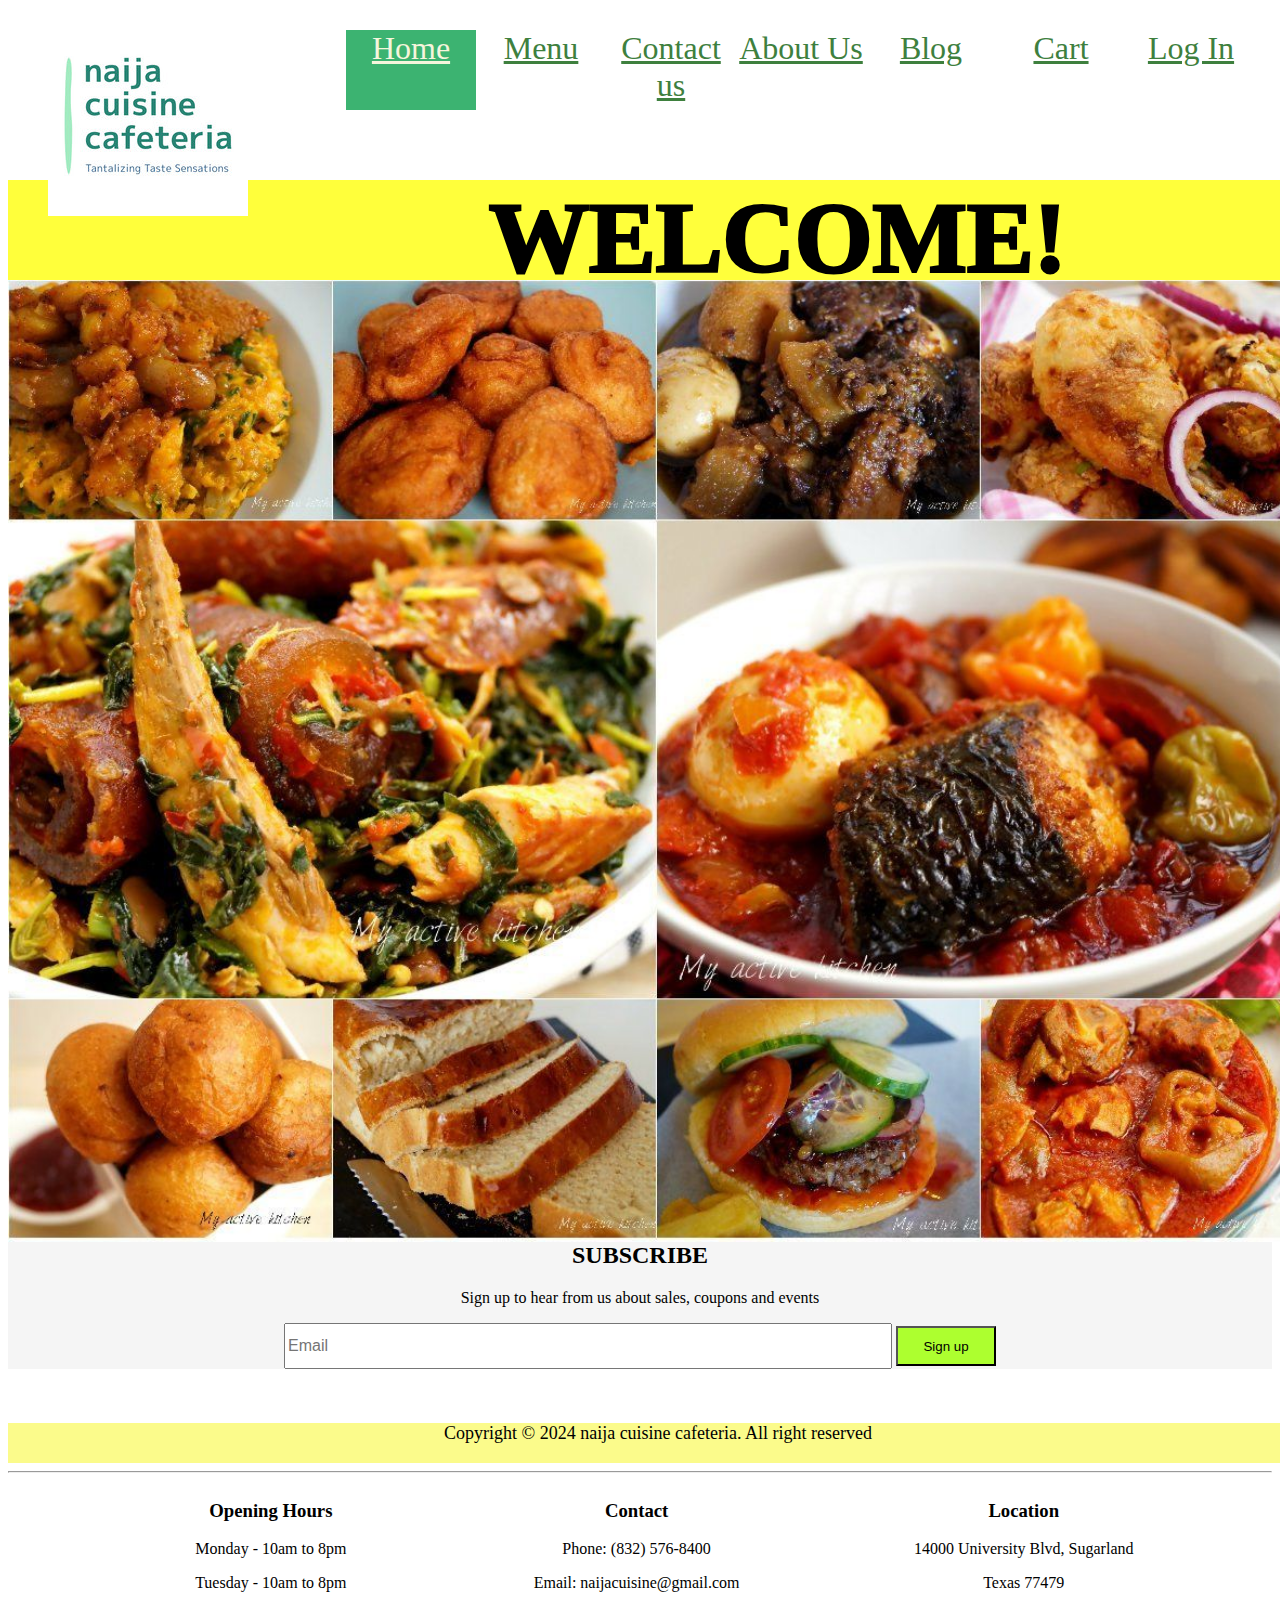
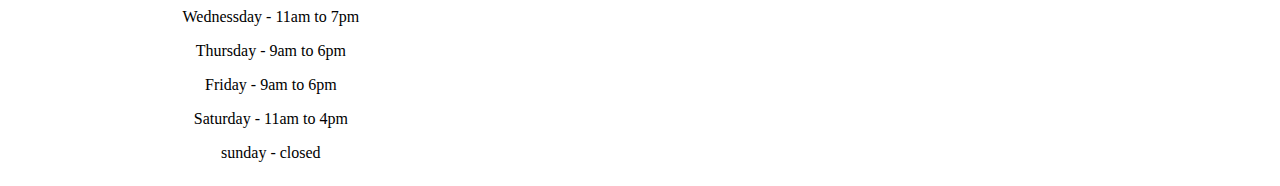
<file: html/Index.html>
<!DOCTYPE html>
<html lang="Eng">
<head>
<meta charset="utf-8">
<meta name="viewport" content="width=device-width initial-scale=1.0">
<title>Main</title>
<link rel="stylesheet" href="../css/style.css">
</head>
<body>
    <header>
    <!--My main page top navigation and cafeteria logo-->
    <div class="no1">
        <nav>
        <figure>
            <img src="../images/Preview.jpg" alt="logo">
         </figure>
        <section class="topnav">
            <a href="Log In.html">Log In</a>
            <a href="Cart.html">Cart</a>
            <a href="Blog.html">Blog</a>
            <a href="About Us.html">About Us</a>
            <a href="Contact.html">Contact us</a>
            <a href="Menu.html">Menu</a>
            <a href="Index.html" class="active" >Home</a>
           
        </section>
        </nav>
    </div>
    </header>
    <!--Cafeteria main page food display and a welcome message-->
    <br><br>
    <section class="welcome" >
        <p>Welcome!</p>
    </section>
    <section class="image-display">
        <img src="../images/group of food.jpg" alt="display">
    </section>
    <br><br>
    <!--Email subscription for coupon and discount-->
    <section>
        <form class="subscribe">
            <h2>SUBSCRIBE</h2>
            <p>Sign up to hear from us about sales, coupons and events</p>
            <input type="email" id="sub" placeholder="Email">
            <button id="sub1" onclick="subscribe()">Sign up</button>
        </form>
        <!--alert message with the use of javascript-->
        <script>
            function subscribe(){
                    alert("Thank you for subscribing!");
                    }
        </script>
    </section>
    <br><br>
    <!--Cafeteria Copyright-->
    <footer>
        <p>Copyright &copy; 2024 naija cuisine cafeteria. All right reserved</p>
    </footer>
    <hr>
    <!--Business operation hours and location-->
    <aside class="operating">
    <section class="hours">
        <h3>Opening Hours</h3>
        <p>Monday - 10am to 8pm</p>
        <p>Tuesday - 10am to 8pm</p>
        <p>Wednessday - 11am to 7pm</p>
        <p>Thursday - 9am to 6pm </p>
        <p>Friday - 9am to 6pm </p>
        <p>Saturday - 11am to 4pm</p>
        <p>sunday - closed</p>
    </section>
    
    <section class="Contact">
        <h3>Contact</h3>
        <p>Phone: (832) 576-8400</p>
        <p>Email: naijacuisine@gmail.com</p>
    </section>
    
    <section class="location">
        <h3>Location</h3>
        <p>14000 University Blvd, Sugarland</p>
        <p>Texas 77479</p>
    </section>
</aside>
   

</body>
</html>
</file>
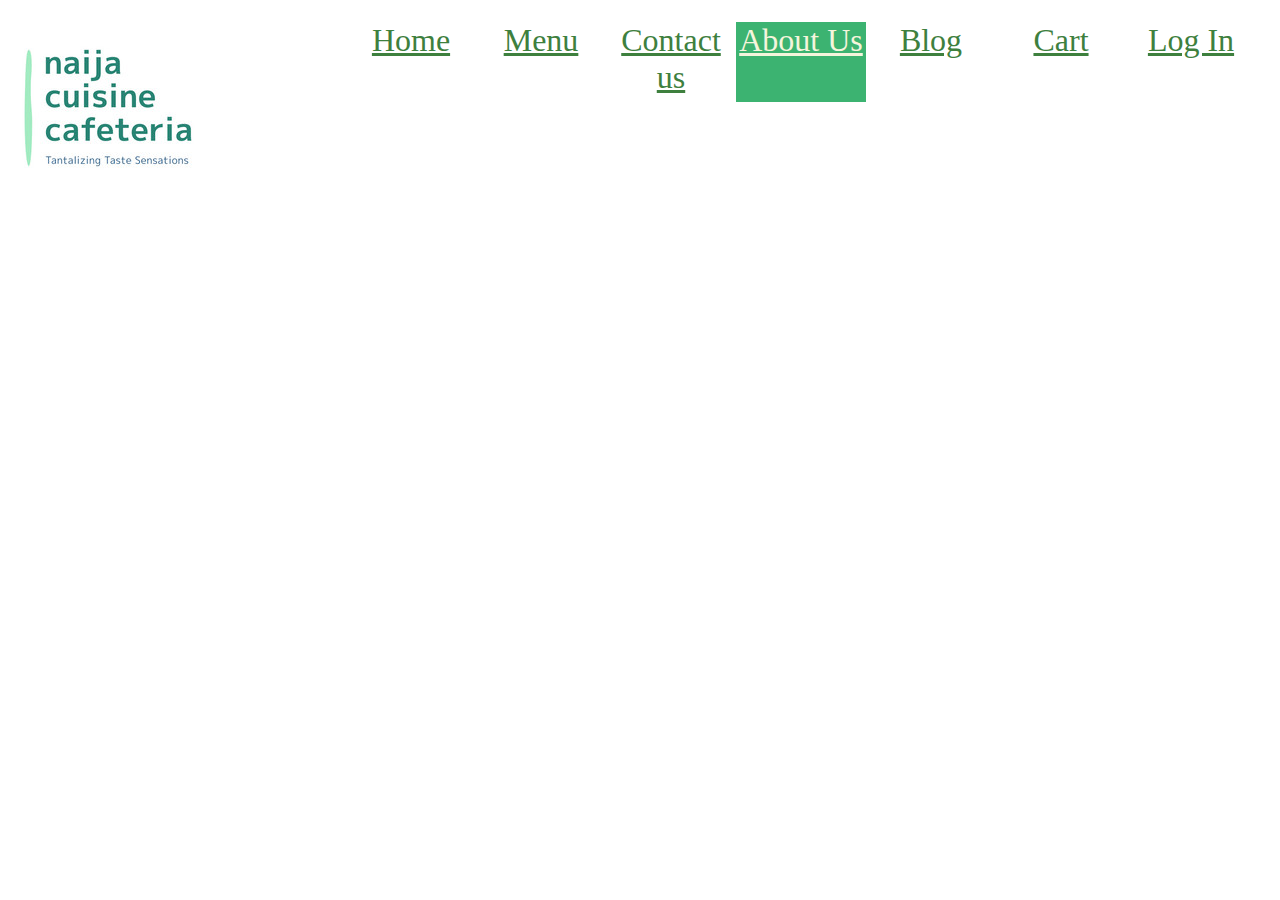
<file: html/About Us.html>
<!DOCTYPE html>
<html lang="Eng">
<head>
<meta charset="utf-8">
<meta name="viewport" content="width=device-width initial-scale=1.0">
<title>Main</title>
<link rel="stylesheet" href="../css/style.css">
</head>
<body>
    <header>
    <div class="no1">
        <section class="logo">
            <img src="../images/Preview.jpg" alt="logo">
        </section>
        <nav>
        <section class="topnav">
            <a href="Log In.html">Log In</a>
            <a href="Cart.html">Cart</a>
            <a href="Blog.html">Blog</a>
            <a href="About Us.html"class="active">About Us</a>
            <a href="Contact.html">Contact us</a>
            <a href="Menu.html">Menu</a>
            <a href="Index.html" >Home</a>
        </section>
        </nav>
    </div>
    </header>
    
</body>
</html>
</file>
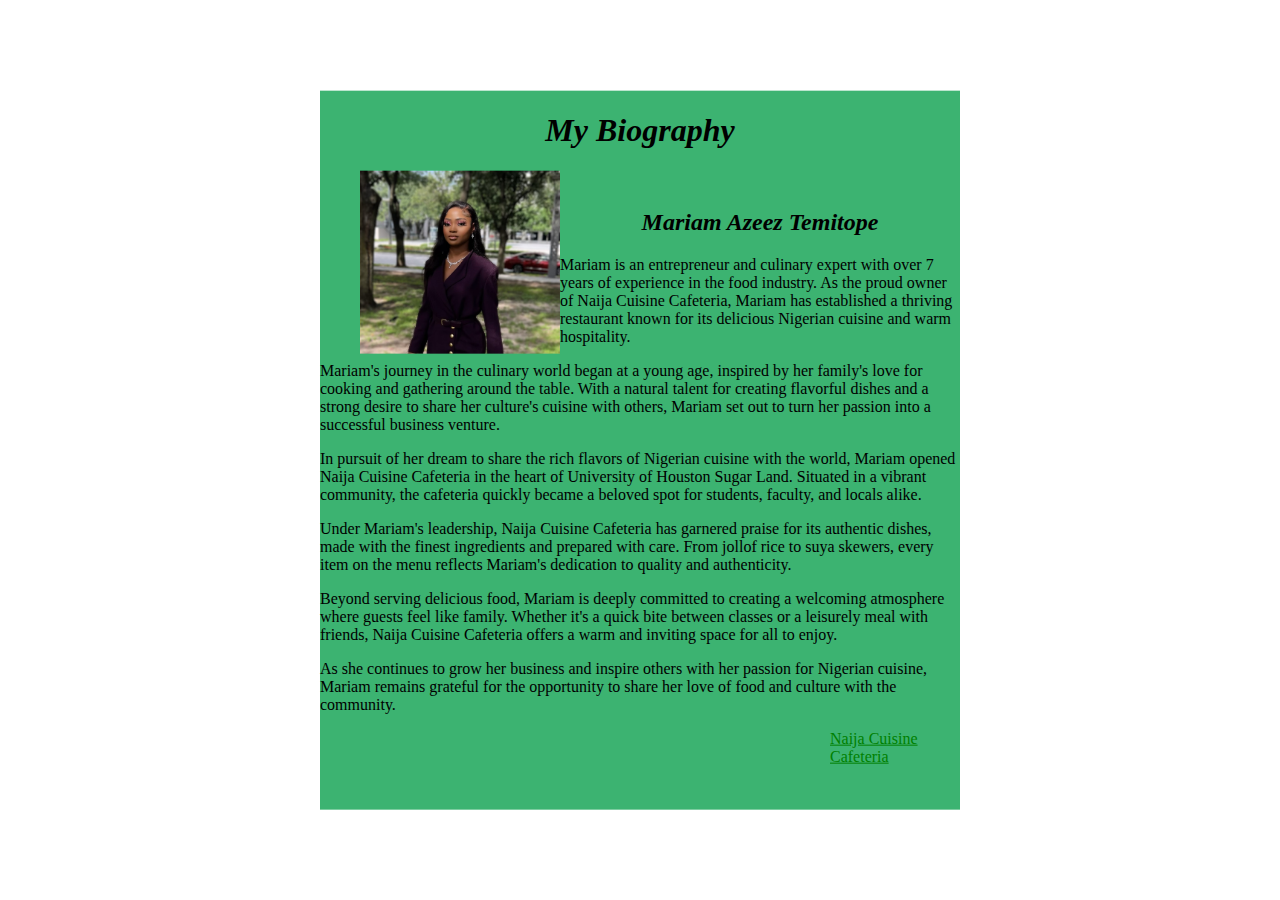
<file: html/biography.html>
<!DOCTYPE html>
<html lang="Eng">
<head>
    <meta charset="utf-8">
    <title> UH Cafeteria </title>
    <link rel="stylesheet" href="../css/style.css"/>
    
<head>
    <!--My cafeteria image profile and background-->
<body>
    <div class="Bio">
         <h1> My Biography </h1>
        <figure>
            <img src="../images/mariam.png" alt="my image"><br> 
        </figure>
        <section>
            <h2>Mariam Azeez Temitope</h2>
            <p>Mariam is an entrepreneur and culinary expert with over 7 years of experience in the food industry. As the proud owner of Naija Cuisine Cafeteria, Mariam has established a thriving restaurant known for its delicious Nigerian cuisine and warm hospitality.</p>
            <p>Mariam's journey in the culinary world began at a young age, inspired by her family's love for cooking and gathering around the table. With a natural talent for creating flavorful dishes and a strong desire to share her culture's cuisine with others, Mariam set out to turn her passion into a successful business venture.</p>
            <p>In pursuit of her dream to share the rich flavors of Nigerian cuisine with the world, Mariam opened Naija Cuisine Cafeteria in the heart of University of Houston Sugar Land. Situated in a vibrant community, the cafeteria quickly became a beloved spot for students, faculty, and locals alike.</p>
            <p>Under Mariam's leadership, Naija Cuisine Cafeteria has garnered praise for its authentic dishes, made with the finest ingredients and prepared with care. From jollof rice to suya skewers, every item on the menu reflects Mariam's dedication to quality and authenticity.</p>
            <p>Beyond serving delicious food, Mariam is deeply committed to creating a welcoming atmosphere where guests feel like family. Whether it's a quick bite between classes or a leisurely meal with friends, Naija Cuisine Cafeteria offers a warm and inviting space for all to enjoy.</p>
            <p>As she continues to grow her business and inspire others with her passion for Nigerian cuisine, Mariam remains grateful for the opportunity to share her love of food and culture with the community.</p>
            <p> <a href="Index.html" id="Cafe">Naija Cuisine Cafeteria</a> </p>
        </section>
        </div>
</body>
</html>
</file>
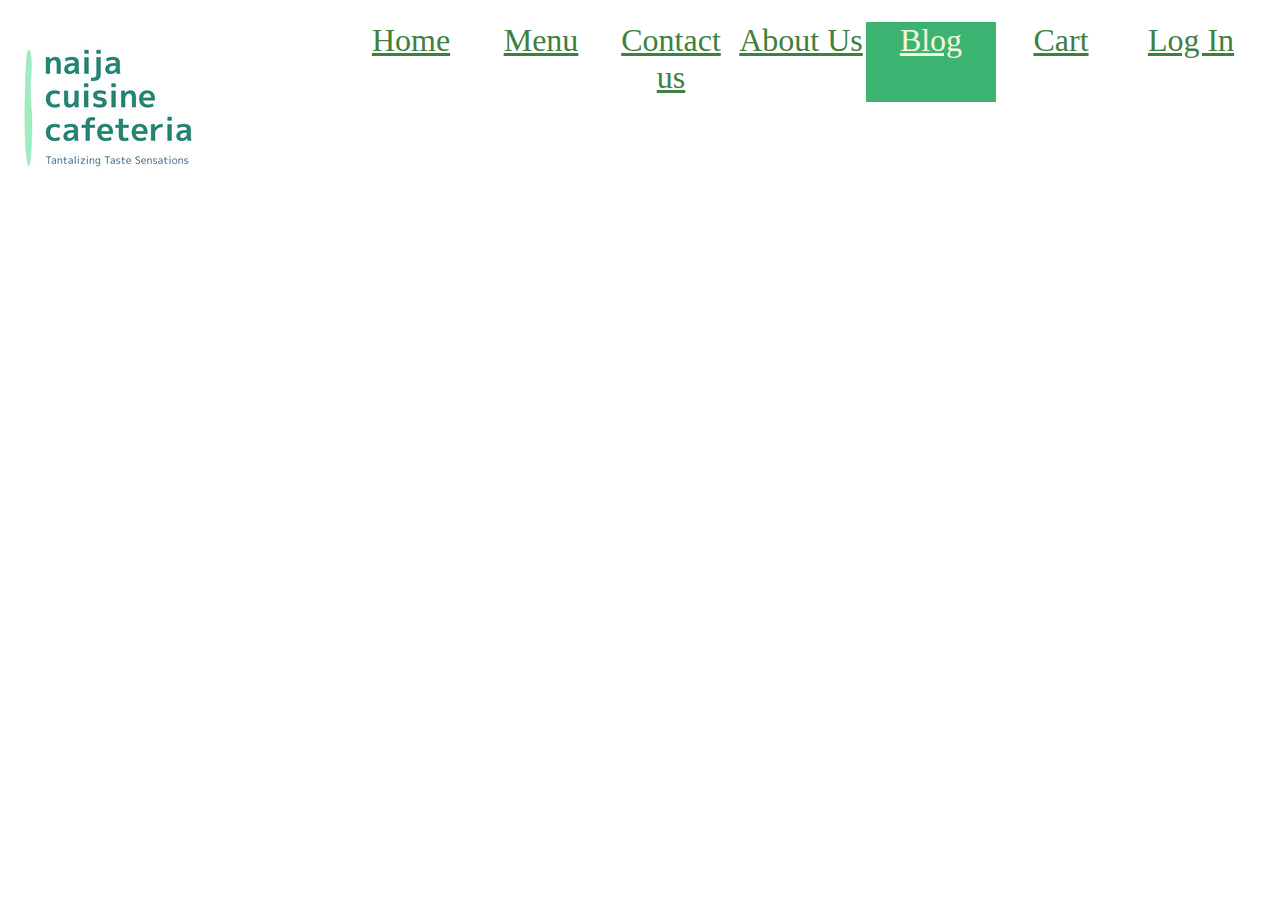
<file: html/Blog.html>
<!DOCTYPE html>
<html lang="Eng">
<head>
<meta charset="utf-8">
<meta name="viewport" content="width=device-width initial-scale=1.0">
<title>Main</title>
<link rel="stylesheet" href="../css/style.css">
</head>
<body>
    <header>
    <!--My main page top navigation and cafeteria logo-->
    <div class="no1">
        <section class="logo">
            <img src="../images/Preview.jpg" alt="logo">
        </section>
        <nav>
        <section class="topnav">
            <a href="Log In.html">Log In</a>
            <a href="Cart.html">Cart</a>
            <a href="Blog.html"class="active">Blog</a>
            <a href="About Us.html">About Us</a>
            <a href="Contact.html">Contact us</a>
            <a href="Menu.html">Menu</a>
            <a href="Index.html" >Home</a>
        </section>
        </nav>
    </div> 
    </header>
    
</body>
</html>
</file>
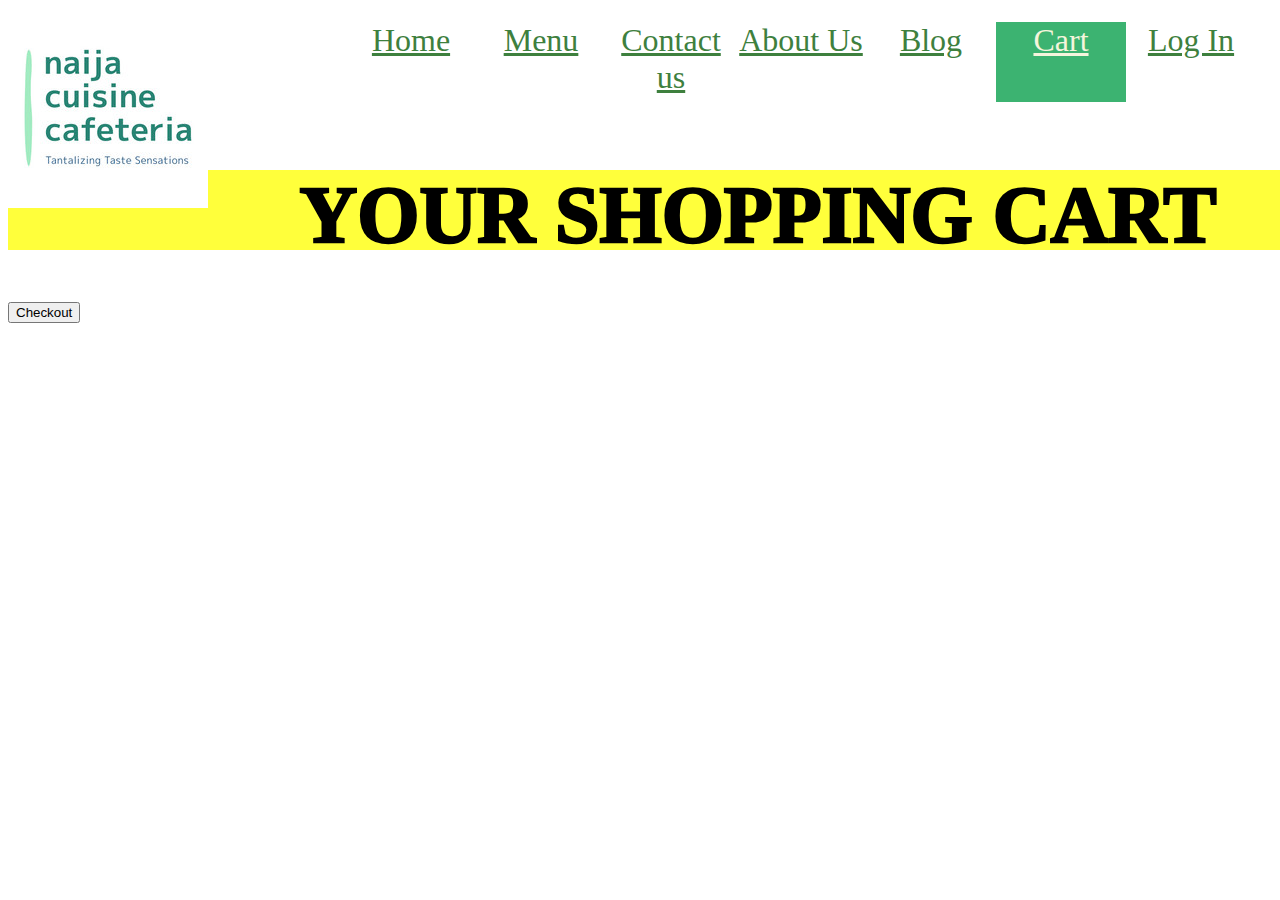
<file: html/Cart.html>
<!DOCTYPE html>
<html lang="Eng">
<head>
<meta charset="utf-8">
<meta name="viewport" content="width=device-width initial-scale=1.0">
<title>Main</title>
<link rel="stylesheet" href="../css/style.css">
</head>
<body>
    <header>
    <!--My main page top navigation and cafeteria logo-->
    <div class="no1">
        <section class="logo">
            <img src="../images/Preview.jpg" alt="logo">
        </section>
        <nav>
        <section class="topnav">
            <a href="Log In.html">Log In</a>
            <a href="Cart.html"class="active">Cart</a>
            <a href="Blog.html">Blog</a>
            <a href="About Us.html">About Us</a>
            <a href="Contact.html">Contact us</a>
            <a href="Menu.html">Menu</a>
            <a href="Index.html">Home</a>
        </section>
        </nav>
    </div>
    
    </header>
    <br><br><br>
    <div class="menuB">
        <p> Your Shopping Cart</p>
    </div>
    <b></b>
    <div class="cart">
        <ul id="CartItems"></ul>
        <br><br>
        <button  onclick="checkout()">Checkout</button>
        <p id="Total"></p>
    </div>
    <script>
         var ShoppingItems = JSON.parse(localStorage.getItem('cartItems')) || [];
        function updateCart() {
            var cartList = document.getElementById("CartItems");
            cartList.innerHTML = "";
            ShoppingItems.forEach(function(item) {
                var li = document.createElement('li');
                li.textContent = item.name + '- $' + item.price;
                cartList.appendChild(li);
            });
            calculateTotal();
        }
        function checkout() {
            document.getElementById('Total').innerHTML = "Total Amount: $" + calculateTotal();
        }
        function calculateTotal() {
            var total = 0;
            ShoppingItems.forEach(function(item) {
                total += item.price;
            });
            return total;
        }
        updateCart();

    </script>
</body>
</html>
</file>
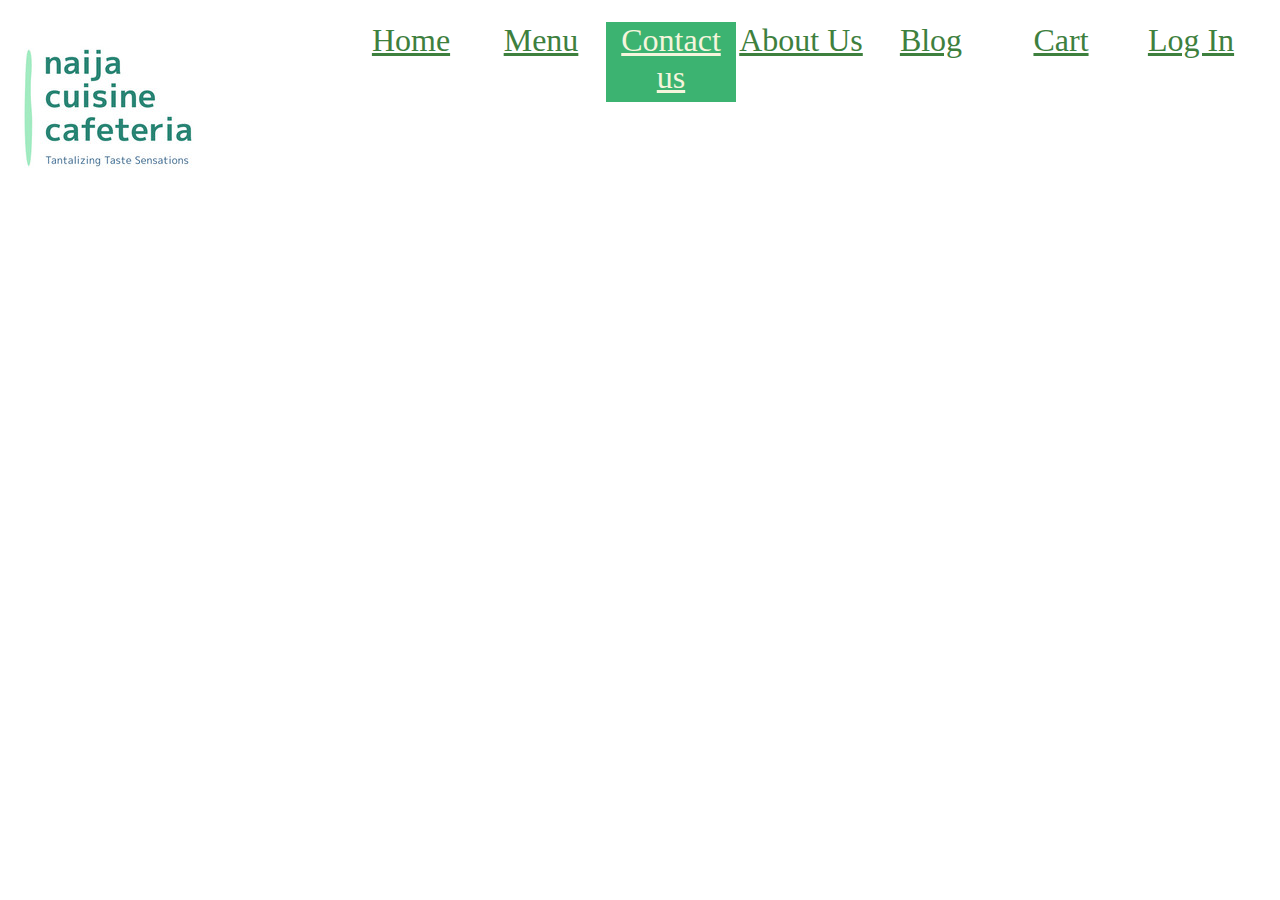
<file: html/Contact.html>
<!DOCTYPE html>
<html lang="Eng">
<head>
<meta charset="utf-8">
<meta name="viewport" content="width=device-width initial-scale=1.0">
<title>Main</title>
<link rel="stylesheet" href="../css/style.css">
</head>
<body>
    <header>
    <!--My main page top navigation and cafeteria logo-->
    <div class="no1">
        <section class="logo">
            <img src="../images/Preview.jpg" alt="logo">
        </section>
        <nav>
        <section class="topnav">
            <a href="Log In.html">Log In</a>
            <a href="Cart.html">Cart</a>
            <a href="Blog.html">Blog</a>
            <a href="About Us.html">About Us</a>
            <a href="Contact.html" class="active">Contact us</a>
            <a href="Menu.html">Menu</a>
            <a href="Index.html">Home</a>
        </section>
        </nav>
    </div>
    </header>
    
</body>
</html>
</file>
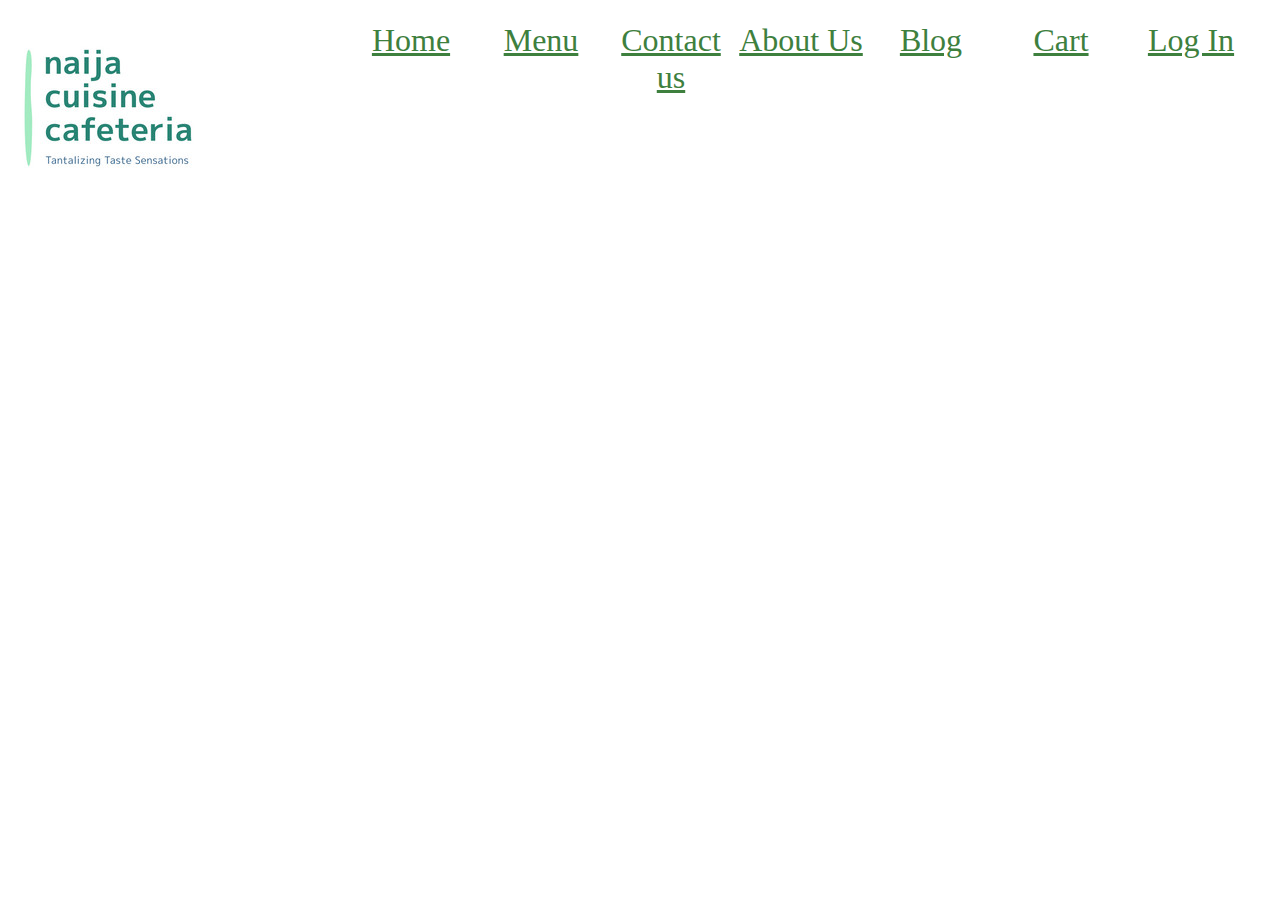
<file: html/Log In.html>
<!DOCTYPE html>
<html lang="Eng">
<head>
<meta charset="utf-8">
<meta name="viewport" content="width=device-width initial-scale=1.0">
<title>Log In</title>
<link rel="stylesheet" href="../css/style.css">
</head>
<body>
    <header>
    <!--My main page top navigation and cafeteria logo-->
    <div class="no1">
        <section class="logo">
            <img src="../images/Preview.jpg" alt="logo">
        </section>
        <nav>
        <section class="topnav">
            <a href="Log In.html" class="log In">Log In</a>
            <a href="Cart.html">Cart</a>
            <a href="Blog.html">Blog</a>
            <a href="About Us.html">About Us</a>
            <a href="Contact.html">Contact us</a>
            <a href="Menu.html">Menu</a>
            <a href="Index.html" >Home</a>
        </section>
        </nav>
    </div>
    
    </header>
</body>
</html>
</file>
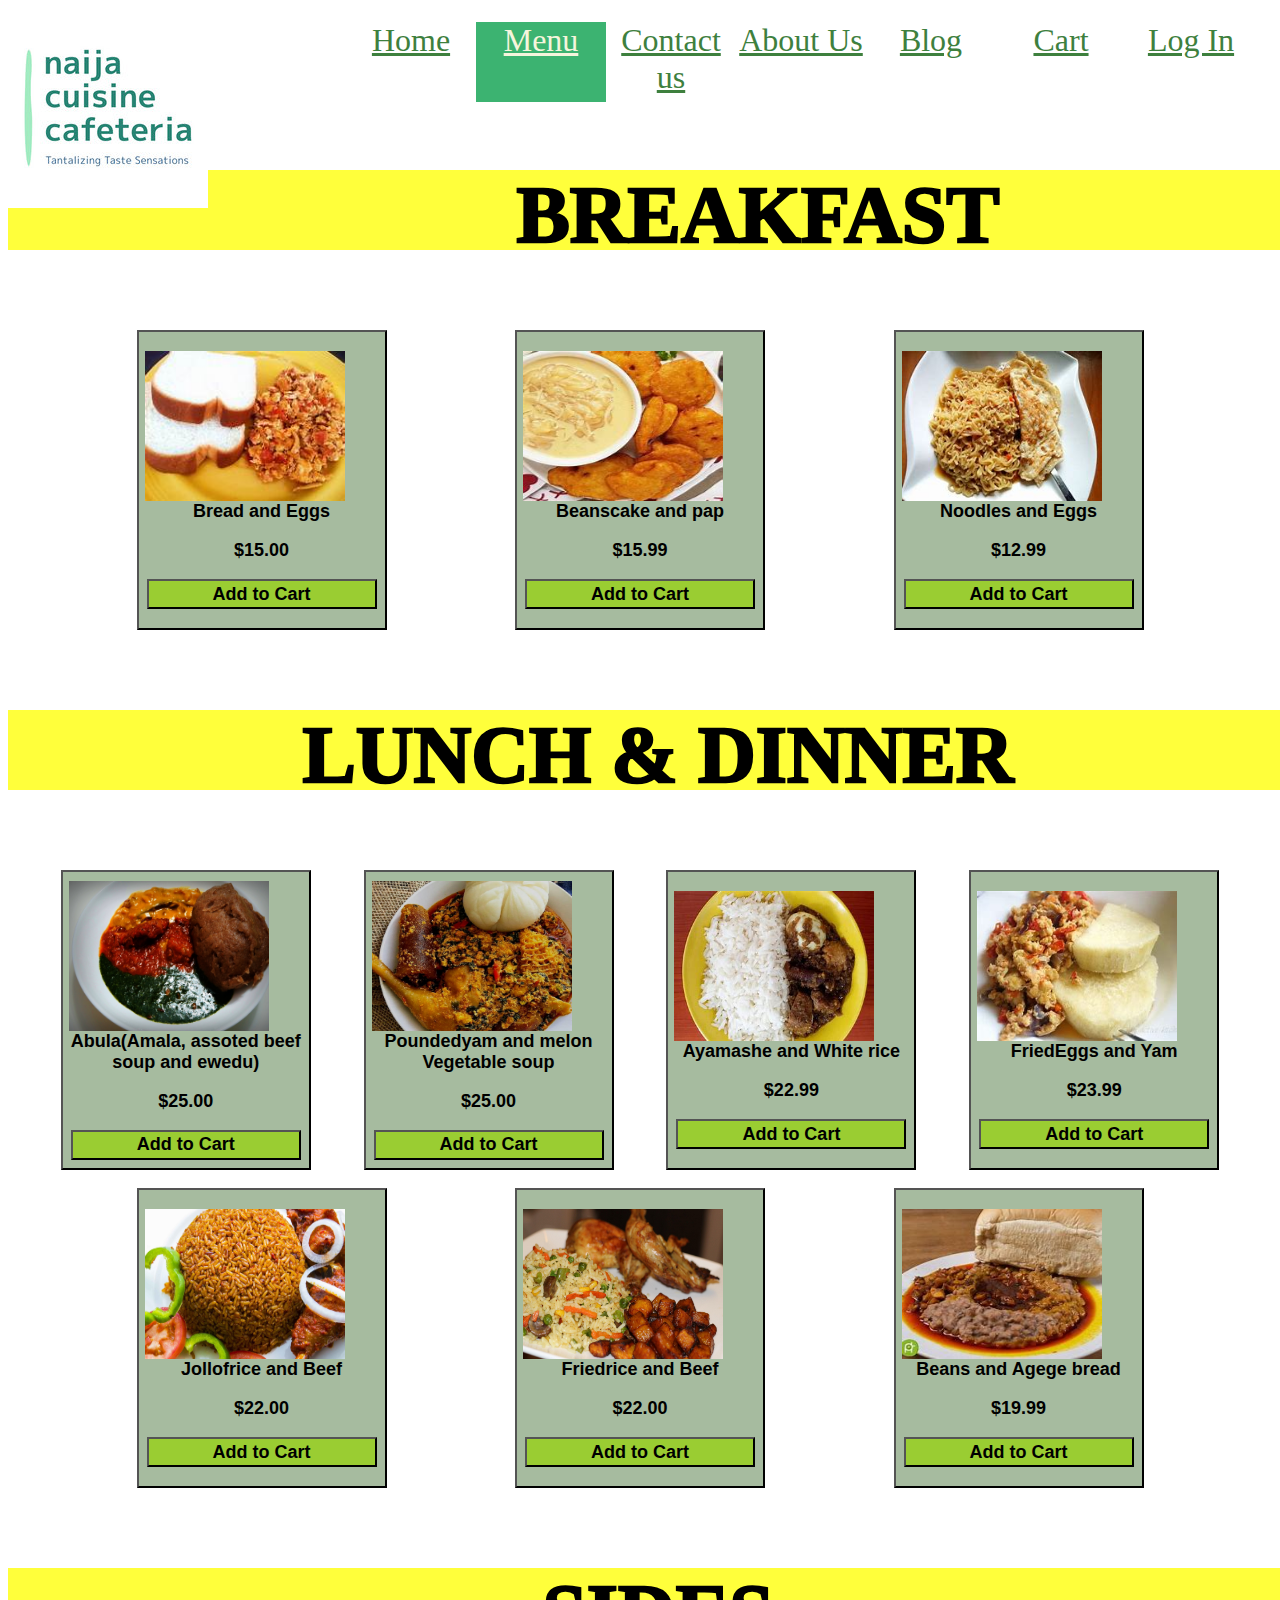
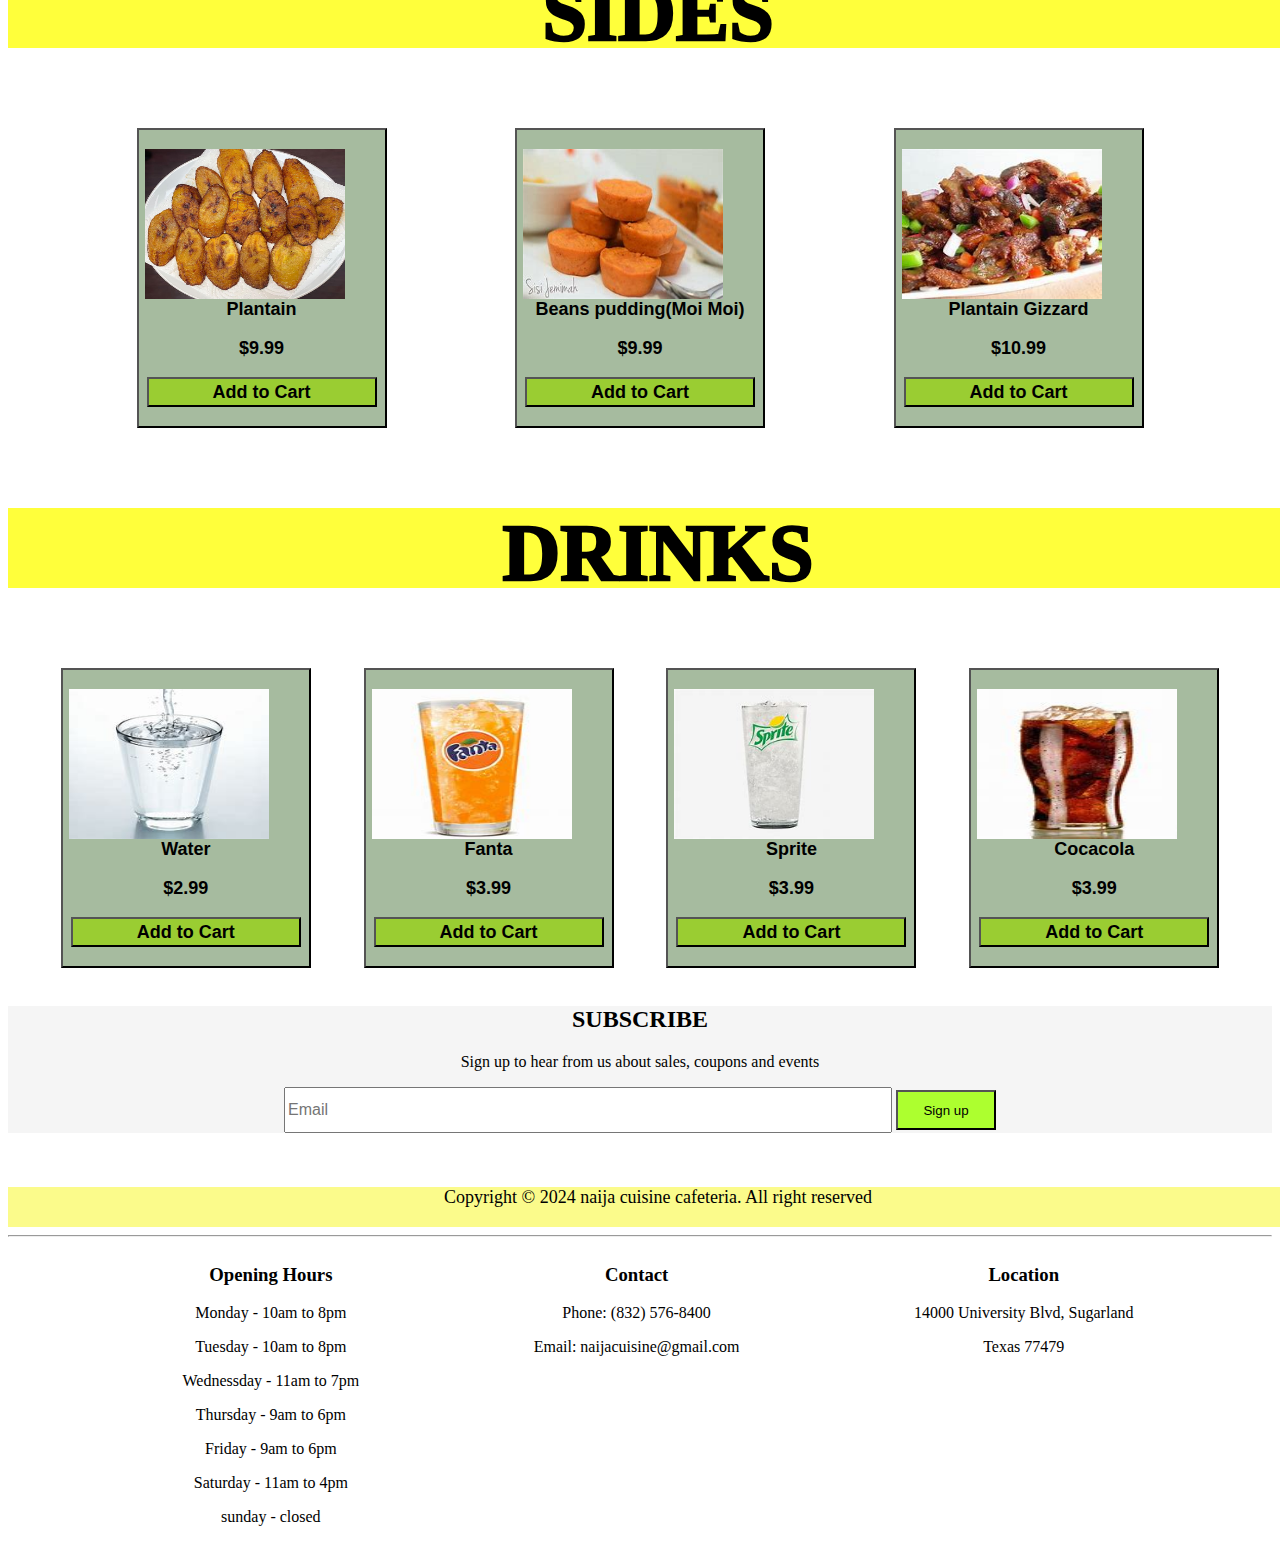
<file: html/Menu.html>
<!DOCTYPE html>
<html lang="Eng">
<head>
<meta charset="utf-8">
<meta name="viewport" content="width=device-width initial-scale=1.0">
<title>Main</title>
<link rel="stylesheet" href="../css/style.css">
</head>
<body>
    <header>
    <!--My main page top navigation and cafeteria logo-->
    <div class="no1">
        <section class="logo">
            <img src="../images/Preview.jpg" alt="logo">
        </section>
        <nav>
        <section class="topnav">
            <a href="Log In.html">Log In</a>
            <a href="Cart.html">Cart</a>
            <a href="Blog.html">Blog</a>
            <a href="About Us.html">About Us</a>
            <a href="Contact.html">Contact us</a>
            <a href="Menu.html" class="active">Menu</a>
            <a href="Index.html" >Home</a>
        </section>
        </nav>
    </div>
    </header>
    <br><br><br>
    <div class="container">
        <p class="menuB">Breakfast</p>
        <section class="food" id="breakfast-section"></section>
        <p class="menuB">Lunch & Dinner</p>
        <section class="food" id="lunch&dinner-section"></section><br>
        <section class="food" id="lunch&dinner1-section"></section> 
        <p class="menuB">Sides</p>
        <section class="food" id="sides-section"></section> 
        <p class="menuB">Drinks</p>
        <section class="food" id="drink-section"></section> 
    </div>
    
        <br>
            <!--Email subscription for coupon and discount-->
    <section>
        <form class="subscribe">
            <h2>SUBSCRIBE</h2>
            <p>Sign up to hear from us about sales, coupons and events</p>
            <input type="email" id="sub" placeholder="Email">
            <button id="sub1" onclick="subscribe()">Sign up</button>
        </form>
        <!--alert message with the use of javascript-->
        <script>
            const CafeMenuItem = [
                {name: 'Bread and Eggs', price: 15.00, image: "../images/bread&eggs.jpg"},
                {name: 'Beanscake and pap', price: 15.99, image: "../images/pap&akara.jpg"},
                {name: 'Noodles and Eggs', price: 12.99, image: "../images/noodles.jpg"},
            ];
            function generateCafeMenuItem(menudata){
                const breakfastsection = document.getElementById("breakfast-section");
                breakfastsection.innerHTML = "";
                menudata.forEach(item => {
                    const menuitem = document.createElement('div');
                    menuitem.innerHTML = `
                    <button>
                        <img src="${item.image}"><br>
                        <p><b>${item.name}</b></p>
                        <p><b>$${item.price.toFixed(2)}</b></p>
                        <input type='button' onclick='tocart(${"item.name"}, ${item.price})' class='addtocart' value="Add to Cart">
                    </button>
                `;
                   
                 breakfastsection.appendChild(menuitem)

                });
               
            }
            generateCafeMenuItem(CafeMenuItem)

            const CafeMenuItem1 = [
                {name: 'Abula(Amala, assoted beef soup and ewedu)', price: 25.00, image: "../images/AmalaEwedujpeg.jpeg"},
                {name: 'Poundedyam and melon Vegetable soup', price: 25.00, image: "../images/Poundedyamjpg.jpg"},
                {name: 'Ayamashe and White rice', price: 22.99, image: "../images/ayamashe.jpg"},
                {name: 'FriedEggs and Yam', price: 23.99, image: "../images/yam&eggs.jpg"},
            ];
            function generateCafeMenuItem1(menudata1){
            const lunchsection = document.getElementById("lunch&dinner-section");
            lunchsection.innerHTML = '';
            menudata1.forEach(item => {
                const menuitem1 = document.createElement('div');
                menuitem1.innerHTML = `
                    <button>
                        <img src="${item.image}"><br>
                        <p><b>${item.name}</b></p>
                        <p><b>$${item.price.toFixed(2)}</b></p>
                        <input type='button' onclick='tocart(${"item.name"}, ${item.price})' class='addtocart' value="Add to Cart">
                    </button>
                `;
                lunchsection.appendChild(menuitem1)
            });
            }
            generateCafeMenuItem1(CafeMenuItem1)

            const CafeMenuItem2 = [
                {name: 'Jollofrice and Beef', price: 22.00, image: "../images/jollofrice.jpg"},
                {name: 'Friedrice and Beef', price: 22.00, image: "../images/friedrice.jpg"},
                {name: 'Beans and Agege bread', price: 19.99, image: "../images/Beans.jpg"},
            ];
            function generateCafeMenuItem2(menudata2){
            const lunchsection1 = document.getElementById("lunch&dinner1-section");
            lunchsection1.innerHTML = '';
            menudata2.forEach(item => {
                const menuitem2 = document.createElement('div');
                menuitem2.innerHTML = `
                    <button>
                        <img src="${item.image}"><br>
                        <p><b>${item.name}</b></p>
                        <p><b>$${item.price.toFixed(2)}</b></p>
                        <input type='button' onclick='tocart(${"item.name"}, ${item.price})' class='addtocart' value="Add to Cart">
                    </button>
                `;
                lunchsection1.appendChild(menuitem2)
            });
            }
            generateCafeMenuItem2(CafeMenuItem2)

            const CafeMenuSide = [
                {name: 'Plantain', price: 9.99, image: "../images/plantainjpg.jpg"},
                {name: 'Beans pudding(Moi Moi)', price: 9.99, image: "../images/moimoi.jpg"},
                {name: 'Plantain Gizzard', price: 10.99, image: "../images/gizzaddodo.jpg"},
            ];
            function generateCafeMenuSide(sidedata){
            const sidesection = document.getElementById("sides-section");
            sidesection.innerHTML = '';
            sidedata.forEach(item => {
                const menuside = document.createElement('div');
                menuside.innerHTML = `
                    <button>
                        <img src="${item.image}"><br>
                        <p><b>${item.name}</b></p>
                        <p><b>$${item.price.toFixed(2)}</b></p>
                        <input type='button' onclick='tocart(${"item.name"}, ${item.price})' class='addtocart' value="Add to Cart">
                    </button>
                `;
                sidesection.appendChild(menuside)
            });
            }
            generateCafeMenuSide(CafeMenuSide)

            const CafeMenuDrink = [
                {name: 'Water', price: 2.99, image: "../images/water.jpg"},
                {name: 'Fanta', price: 3.99, image: "../images/fanta.jpg"},
                {name: 'Sprite', price: 3.99, image: "../images/sprite.jpg"},
                {name: 'Cocacola', price: 3.99, image: "../images/coke.jpg"},
            ];
            function generateCafeMenuDrink(drinkdata){
            const drinksection = document.getElementById("drink-section");
            drinksection.innerHTML = '';
            drinkdata.forEach(item => {
                const menudrink = document.createElement('div');
                menudrink.innerHTML = `
                    <button>
                        <img src="${item.image}"><br>
                        <p><b>${item.name}</b></p>
                        <p><b>$${item.price.toFixed(2)}</b></p>
                        <input type='button' onclick='tocart(${"item.name"}, ${item.price})' class='addtocart' value="Add to Cart">
                    </button>
                `;
                drinksection.appendChild(menudrink)
            });
            }
            generateCafeMenuDrink(CafeMenuDrink)
            function subscribe(){
                    alert("Thank you for subscribing!");
                    }
        </script>
    </section>
    <br><br>
    <!--Cafeteria Copyright-->
    <footer>
        <p>Copyright &copy; 2024 naija cuisine cafeteria. All right reserved</p>
    </footer>
    <hr>
    <!--Business operation hours and location-->
    <aside class="operating">
    <section class="hours">
        <h3>Opening Hours</h3>
        <p>Monday - 10am to 8pm</p>
        <p>Tuesday - 10am to 8pm</p>
        <p>Wednessday - 11am to 7pm</p>
        <p>Thursday - 9am to 6pm </p>
        <p>Friday - 9am to 6pm </p>
        <p>Saturday - 11am to 4pm</p>
        <p>sunday - closed</p>
    </section>
    
    <section class="Contact">
        <h3>Contact</h3>
        <p>Phone: (832) 576-8400</p>
        <p>Email: naijacuisine@gmail.com</p>
    </section>
    
    <section class="location">
        <h3>Location</h3>
        <p>14000 University Blvd, Sugarland</p>
        <p>Texas 77479</p>
    </section>
</aside>

</body>
</html>
</file>
<file: css/style.css>
/* biography style */
img {
    max-width: 1000%;
    height: auto;
    width: 200px;
    float:inline-start;
}
.Bio h2 {
    font-style: oblique;
    font-weight: bolder;
    text-align: center;
}
.Bio h1 {
    font-weight: bolder;
    text-align: center;
    font-style: italic;
}
.Bio {
    background-color:mediumseagreen;
    position: absolute;
    top: 50%;
    left: 50%;
    transform: translate(-50%, -50%);
    
}
#Cafe:hover {
    color: brown;

}
#Cafe{
    color:green;
}

/* topnav */
a {
    color: rgb(62, 128, 62);
    margin: auto;
    float:right;
    width: 130px;;
    height: 80px;   
    
}
.topnav{
    overflow:visible;
    padding: 14px 16px;
    text-align: center;
    font-size:xx-large;
}
.topnav a:hover {
    color: gold;
    background-color: darkgoldenrod;

}
.topnav a.active {
    background-color:mediumseagreen;
    color: beige;
}

.welcome{
    font-size:100%;
    text-align:center;
    text-transform:uppercase;
    font-style:initial;
    font-weight:1000;
    font-size: 100px;
    background-color: rgba(255, 255, 0, 0.767);
    width: 1300px;
    height: 100px;
    

}
.image-display img{
    width: 1300px;
    height: 400px
    position: relative;
    content-visibility: visible;

}
footer{
    background-color: rgba(250, 250, 104, 0.767);
    width: 1300px;
    height: 40px;
    font-size: large;
    text-align: center;
}


.subscribe{
    background-color:whitesmoke;
    text-align:center;
}
.subscribe #sub{
    height:40px;
    width: 600px;
    font-size: medium;
}
.subscribe #sub1{
    height:40px;
    width: 100px;
    background-color: greenyellow;
}
.operating{
    width: 1300px;
    display: flex;
    justify-content:space-evenly;
    text-align: center;
}
.container button{
    width: 250px;
    height: 300px;
    background-color: rgba(127, 158, 118, 0.699);

}
.container img{
    width: 200px;
    height: 150px;
}
.menuB {
    font-size:100%;
    text-align:center;
    text-transform:uppercase;
    font-style:initial;
    font-weight:1000;
    font-size: 80px;
    background-color: rgba(255, 255, 0, 0.767);
    width: 1300px;
    height: 80px;
}
.food {
    display:flex;
    justify-content: space-evenly;
}
.addtocart {
    background-color: yellowgreen;
    align-items: last baseline;
    width: 230px;
    height: 30px
}
.container .food p{
    font-weight: bold;
    font-size: large;
}
.addtocart{
    font-weight: bold;
    font-size: large;
}
</file>
